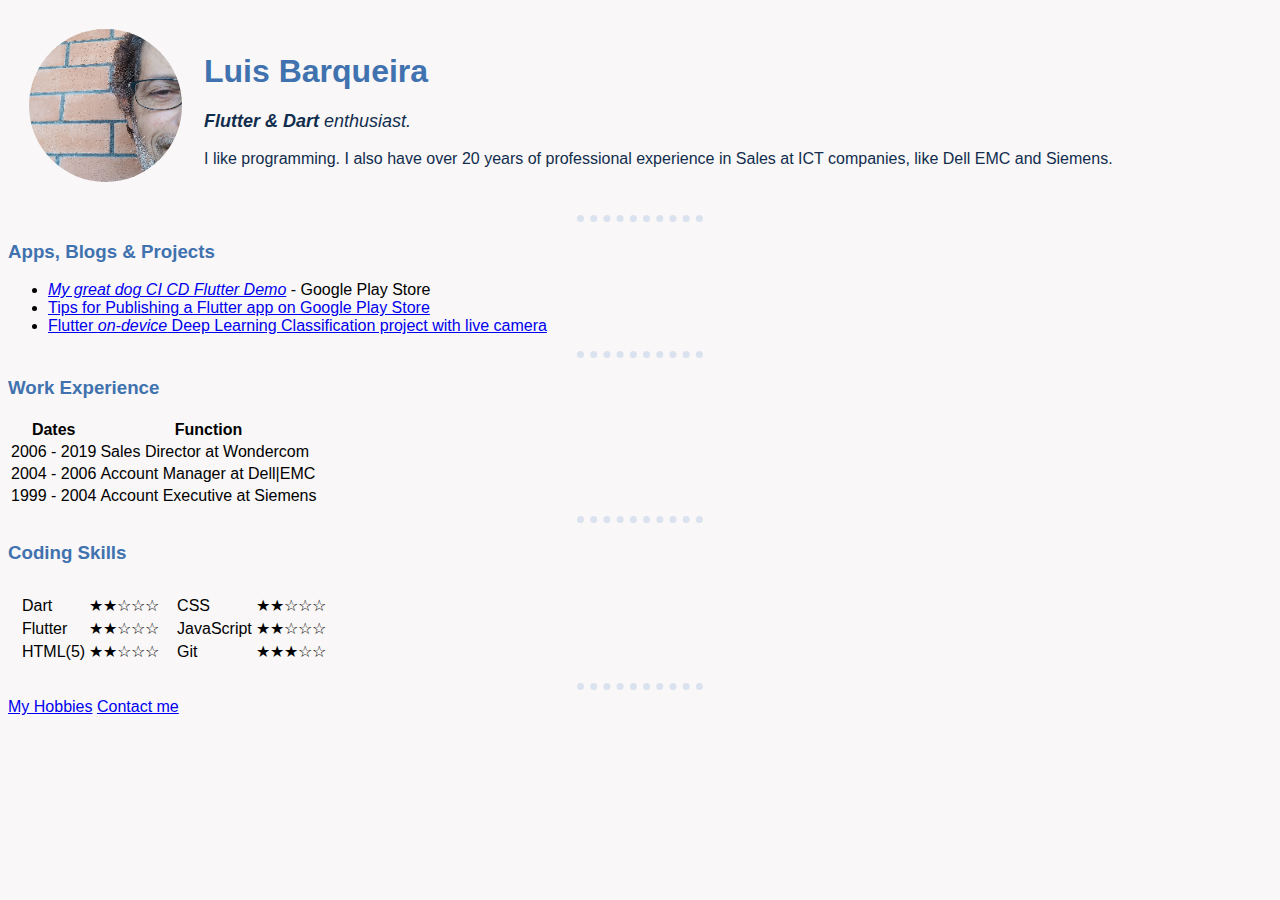
<file: index.html>
<!DOCTYPE html>
<html lang="en">

<head>
  <meta charset="UTF-8">
  <meta name="description" content="Personal Site of Luis Barqueira">
  <meta name="author" content="Luis Barqueira">
  <meta name="keywords" content="HTML, CSS, JavaScript, Luis, Barqueira">
  <meta name="viewport" content="width=device-width, initial-scale=1.0, maximum-scale=1">
  <title>Luis Personal Site</title>
  <link rel="stylesheet" href="css/styles.css">
</head>

<body>
  <table cellspacing="20">
    <tr>
      <td>
        <img src="images/portfolio_image.png" alt="luis barqueira picture">
      </td>
      <td>
        <h1>Luis Barqueira</h1>
        <p class="paragraph_flutter big_text"><em><strong>Flutter & Dart</strong> enthusiast.</em></p>
        <p>I like programming. I also have over 20 years of professional
          experience in Sales at ICT companies, like Dell EMC and Siemens.
        </p>
      </td>
    </tr>
  </table>


  <hr>
  <h3 id="heading">Apps, Blogs & Projects</h3>
  <ul>
    <li><em><a href="https://play.google.com/store/apps/details?id=com.barqueira.cicd.demo">My great dog CI CD Flutter
          Demo</a></em> - Google Play Store</li>
    <li><a href="https://dev.to/lbarqueira/tips-for-publishing-a-flutter-app-on-google-play-store-275m">Tips for
        Publishing a Flutter app on Google Play Store</a></li>
    <li><a href="https://github.com/lbarqueira/classification_flutter_tflite_w_livecamera">Flutter <em>on-device</em>
        Deep Learning Classification project
        with live camera</a>
    </li>
  </ul>
  <hr>
  <h3>Work Experience</h3>
  <table>
    <thead>
      <tr>
        <th>Dates</th>
        <th>Function</th>
      </tr>
    </thead>
    <tbody>
      <tr>
        <td>2006 - 2019</td>
        <td>Sales Director at Wondercom</td>
      </tr>
      <tr>
        <td>2004 - 2006</td>
        <td>Account Manager at Dell|EMC</td>
      </tr>
      <tr>
        <td>1999 - 2004</td>
        <td>Account Executive at Siemens</td>
      </tr>
    </tbody>
  </table>
  <hr>
  <h3>Coding Skills</h3>
  <table cellspacing="10">
    <tr>
      <td>
        <table>
          <tr>
            <td>Dart</td>
            <td>★★☆☆☆</td>
          </tr>
          <tr>
            <td>Flutter</td>
            <td>★★☆☆☆</td>
          </tr>
          <tr>
            <td>HTML(5)</td>
            <td>★★☆☆☆</td>
          </tr>
        </table>
      </td>
      <td>
        <table>
          <tr>
            <td>CSS</td>
            <td>★★☆☆☆</td>
          </tr>
          <tr>
            <td>JavaScript</td>
            <td>★★☆☆☆</td>
          </tr>
          <tr>
            <td>Git</td>
            <td>★★★☆☆</td>
          </tr>
        </table>
      </td>
    </tr>
  </table>
  <hr>
  <a href="hobbies.html">My Hobbies</a>
  <a href="contact_me.html">Contact me</a>
</body>

</html>
</file>
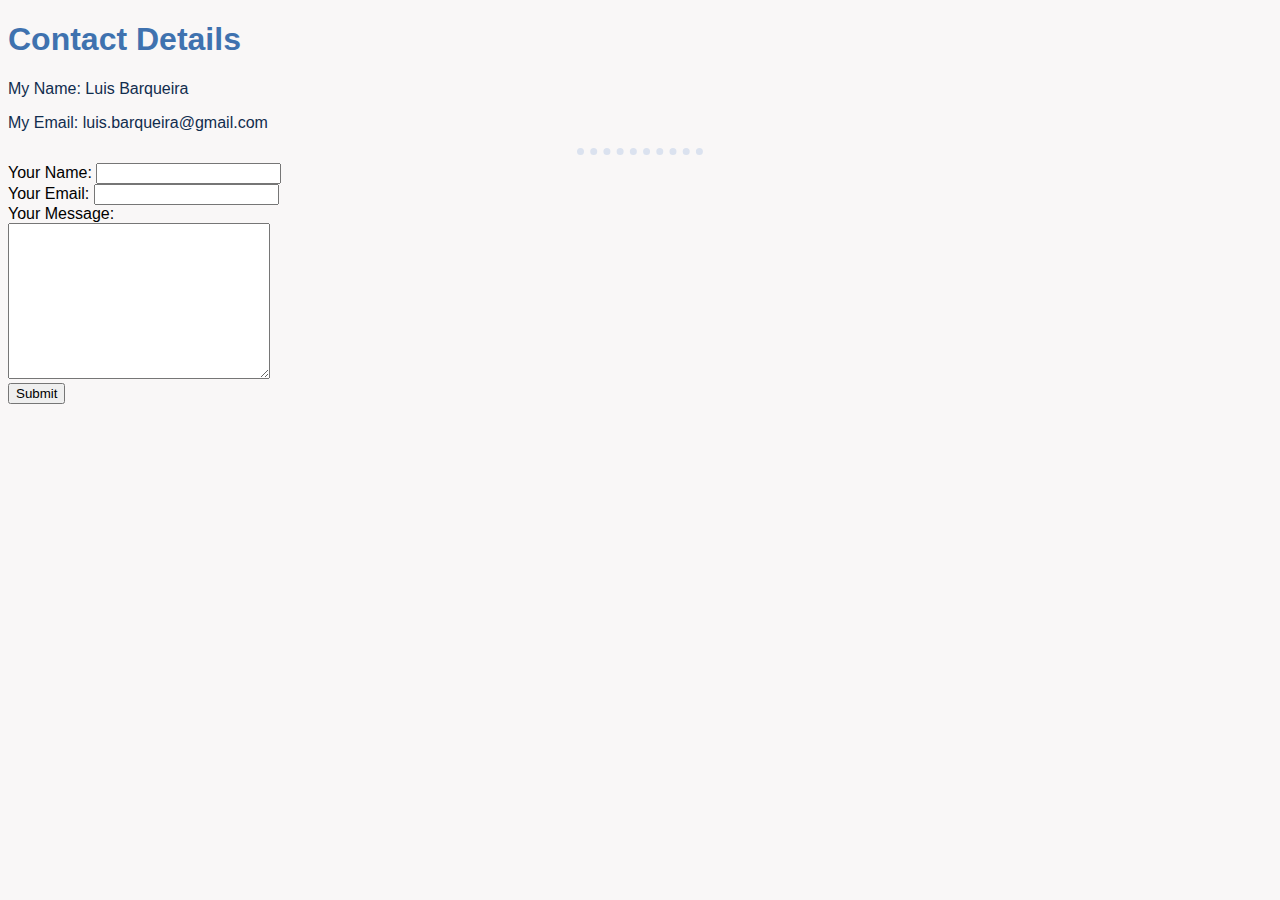
<file: contact_me.html>
<!DOCTYPE html>
<html lang="en">

<head>
    <meta charset="UTF-8">
    <meta name="viewport" content="width=device-width, initial-scale=1.0">
    <title>Contact me</title>
    <link rel="stylesheet" href="css/styles.css">
</head>

<body>
    <h1>Contact Details</h1>
    <p>My Name: Luis Barqueira</p>
    <p>My Email: luis.barqueira@gmail.com</p>
    <hr>
    <form action="mailto:luis.barqueira@gmail.com" method="POST" enctype="text/plain">
        <label for="">Your Name:</label>
        <input type="text" name="yourName">
        <br>
        <label for="">Your Email:</label>
        <input type="email" name="yourEmail">
        <br>
        <label for="">Your Message:</label>
        <br>
        <textarea name="yourMessage" id="" cols="30" rows="10"></textarea>
        <br>
        <input type="submit">
    </form>
</body>

</html>
</file>
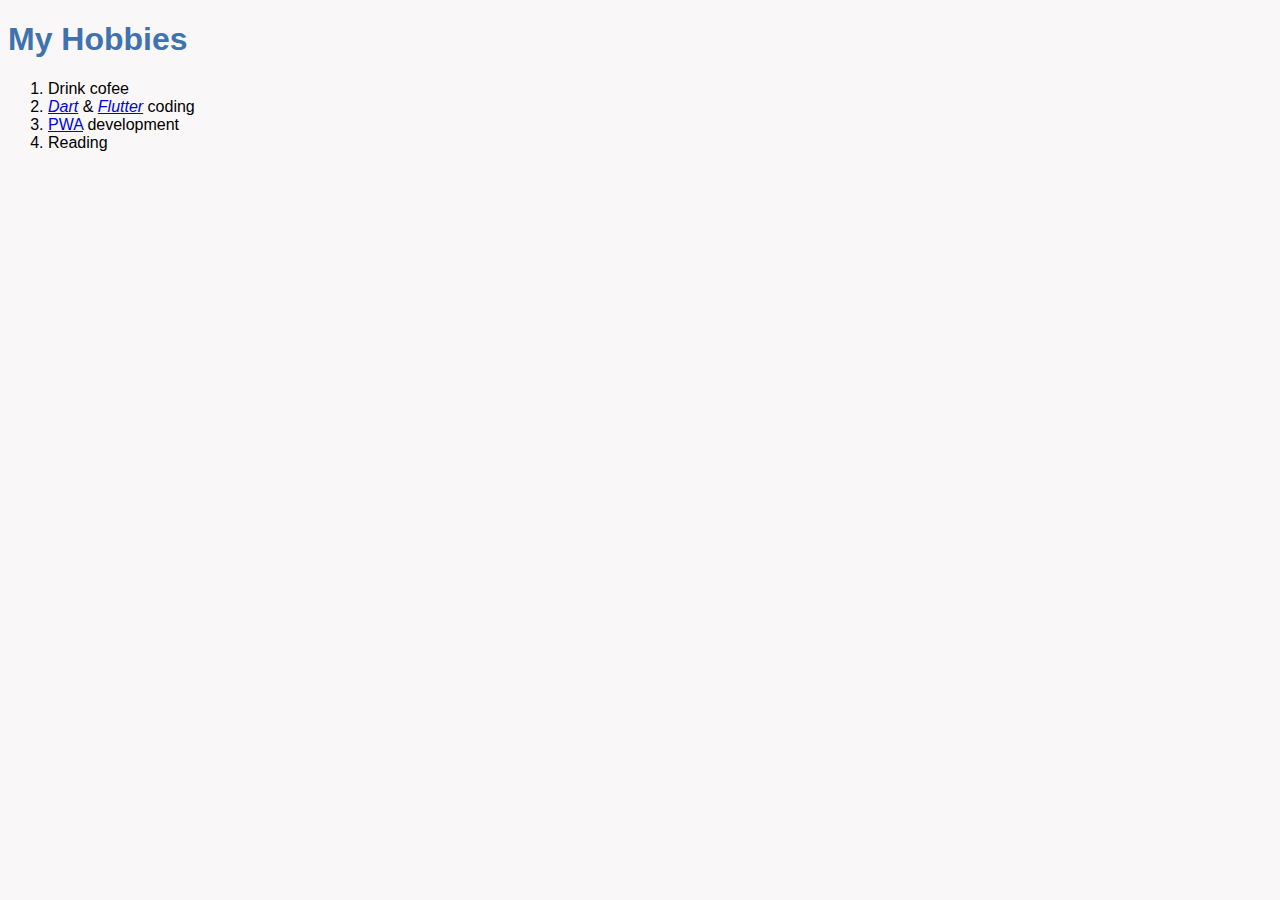
<file: hobbies.html>
<!DOCTYPE html>
<html lang="en">

<head>
    <meta charset="UTF-8">
    <meta name="viewport" content="width=device-width, initial-scale=1.0">
    <title>My Hobbies</title>
    <link rel="stylesheet" href="css/styles.css">
</head>

<body>
    <h1>My Hobbies</h1>
    <ol>
        <li>Drink cofee</li>
        <li><em><a href="https://dart.dev/">Dart</a></em> & <em><a href="https://flutter.dev/">Flutter</a></em> coding
        </li>
        <li><a href="https://web.dev/progressive-web-apps/">PWA</a> development</li>
        <li>Reading</li>
    </ol>
</body>

</html>
</file>
<file: css/styles.css>
/*****************TAG SELECTORS********************/

body {
  background-color: #f9f7f7;
  font-family: "Segoe UI", Tahoma, Verdana, sans-serif;
}

hr {
  border-style: none;
  border-top-style: dotted;
  border-width: 7px;
  border-color: #dbe2ef;
  width: 10%;
}

h1 {
  color: #3f72af;
}

h3 {
  color: #3f72af;
}

p {
  color: #112d4e;
}

/* Selects any <a> element when "hovered"  - Pseudo-classes   */
/* can de used to Style an element when a user mouses over it */
h1:hover {
  color: #cdc9c3;
}

/*****************CLASS SELECTORS********************/
.paragraph_flutter {
  color: #112d4e;
}
.big_text {
  font-size: 18px;
}

/*****************ID SELECTORS************************/
/*    WHAT IS THE DIFFERENCE FOR CLASS SELECTOR?     */
/* i can only have a particular ID once in one page. */
/* Any HTML element can only have one ID but can have*/
/* more than one class                               */
#heading {
  color: #3f72af;
}
</file>
